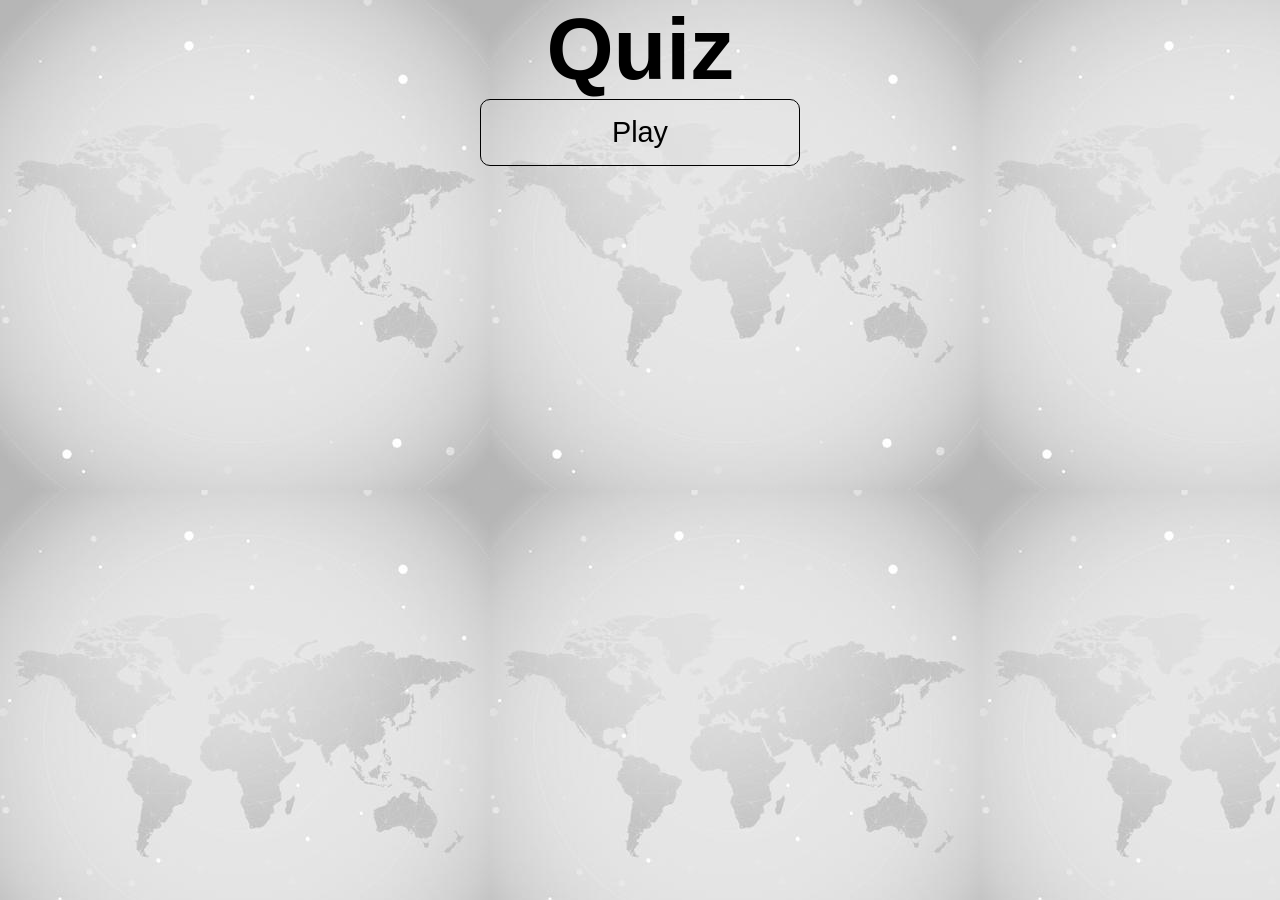
<file: src/index.html>
<!doctype html>
<html lang="en">
    <head>
        <meta charset="utf-8">
        <title>Quiz</title>
        <meta name="description" content="">
        <meta name="viewport" content="width=device-width, initial-scale=1">
        <link rel="stylesheet" href="css/style.css">
    </head>
    <body>
        <div class="container">
            <div id="home" class="center column">
                <h1>Quiz</h1>
                    <a class="btn" href="start.html">Play</a>
            </div>
        </div>
        <script nomodule src="build.js"></script>
    </body>
</html>
</file>
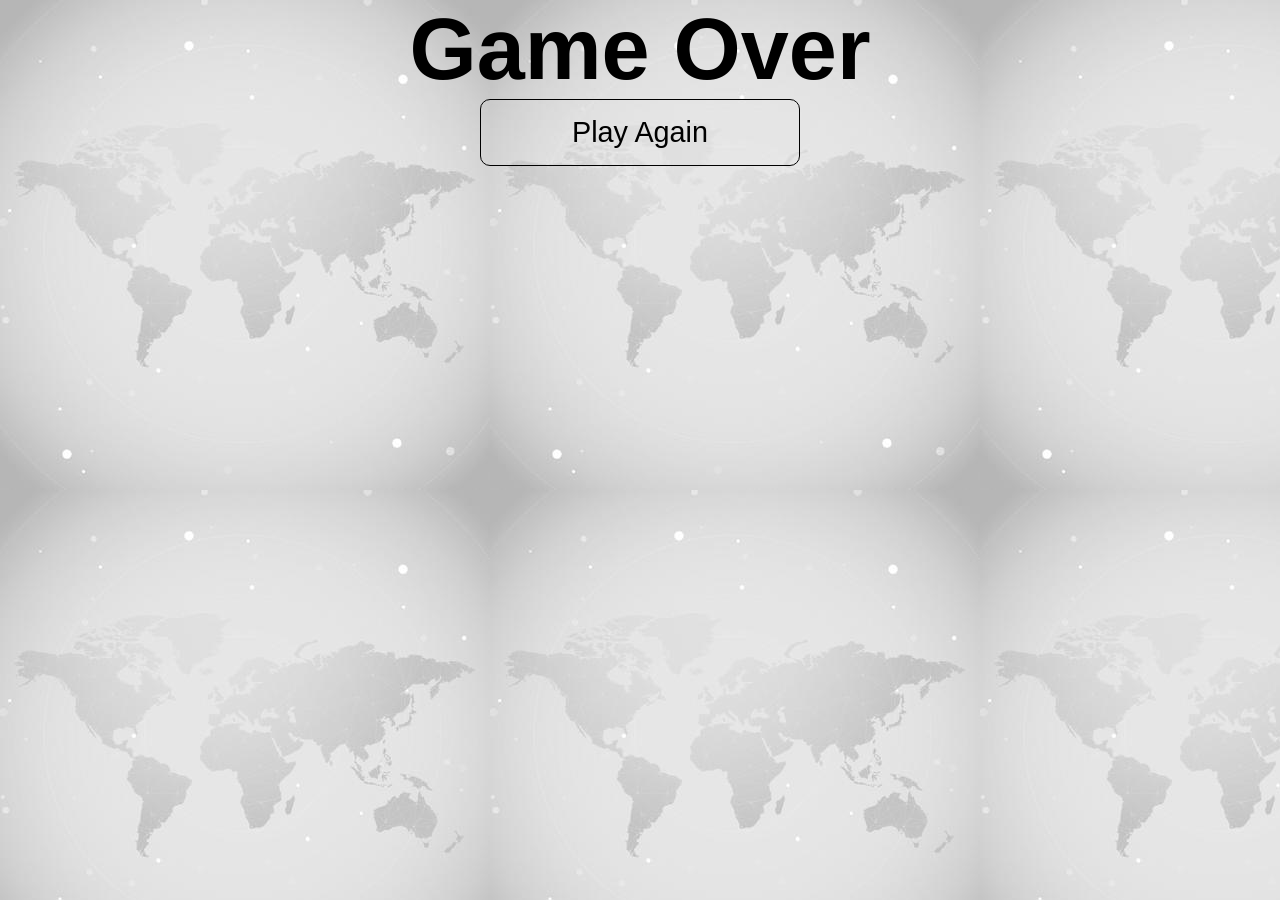
<file: src/end.html>
<!doctype html>
<html lang="en">
    <head>
        <meta charset="utf-8">
        <title>Quiz</title>
        <meta name="description" content="">
        <meta name="viewport" content="width=device-width, initial-scale=1">
        <link rel="stylesheet" href="css/style.css">
        <script type="module" src="js/app.js"></script>
        <script type="module" src="js/quiz.js"></script>
    </head>
    <body>
        <div class="container">
            <div id="home" class="center column">
                <h1>Game Over</h1>
                    <a class="btn" href="start.html">Play Again</a>
                </div>
            </div>
            <script nomodule src="build.js"></script>
    </body>
    </html>
</file>
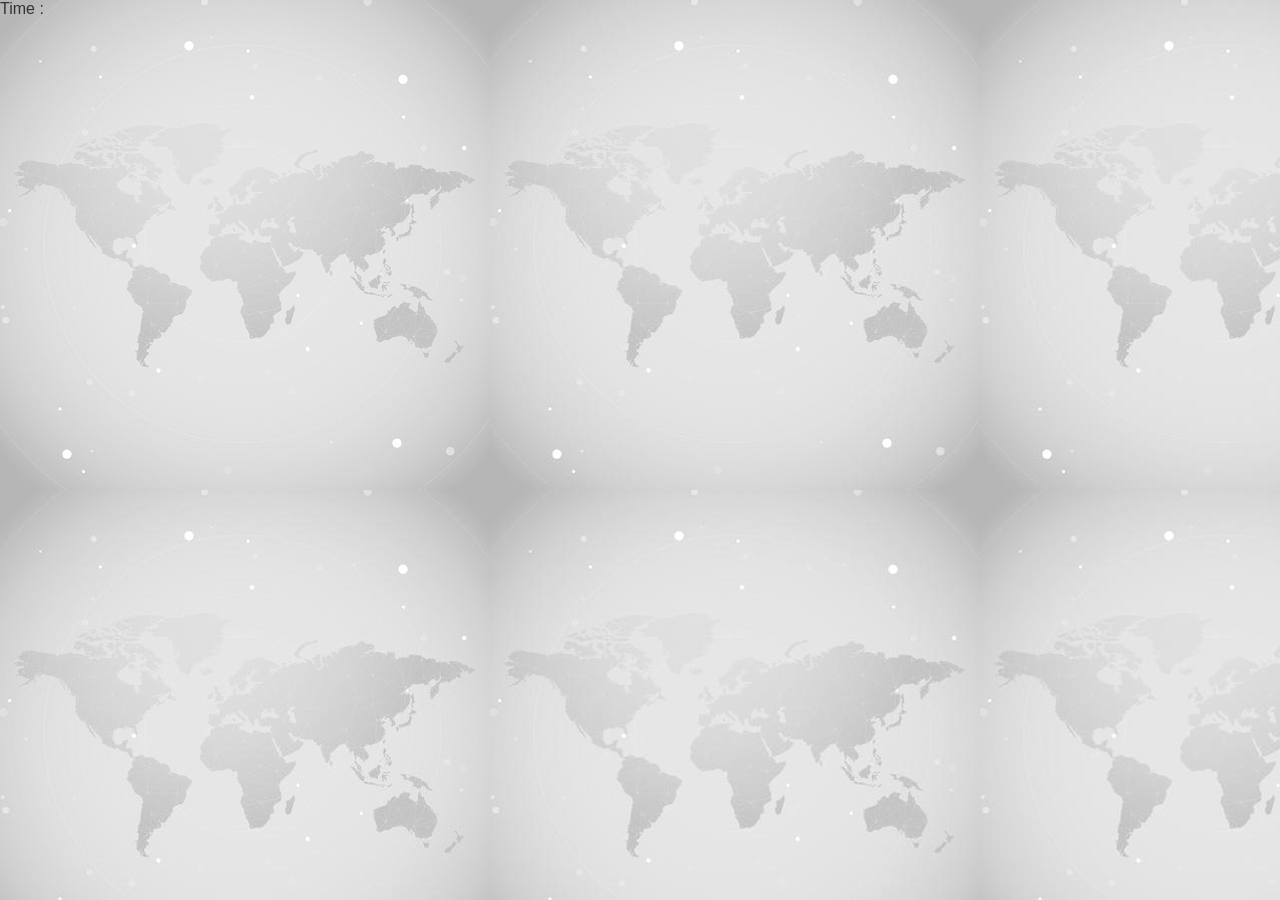
<file: src/quiz.html>
<!DOCTYPE html>
<html lang="en">
  <head>
    <meta name="viewport" content="width=device-width, initial-scale=1.0" />
    <title>Quiz</title>
    <link rel="stylesheet" href="css/style.css">
    <script type="module" src="js/app.js"></script>
    <script type="module" src="js/quiz.js"></script>
  </head>
  <body>
    <div id = "container">
      <p>Time : <span id="quiztime"></span></p>
      <h2 id="quesiton"></h2>
        <div id="home" class="center column">
        </div>
        <div id = "container1" class="center column" >
        </div>
    </div>
    <script nomodule src="build.js"></script>
  </body>
</html>
</file>
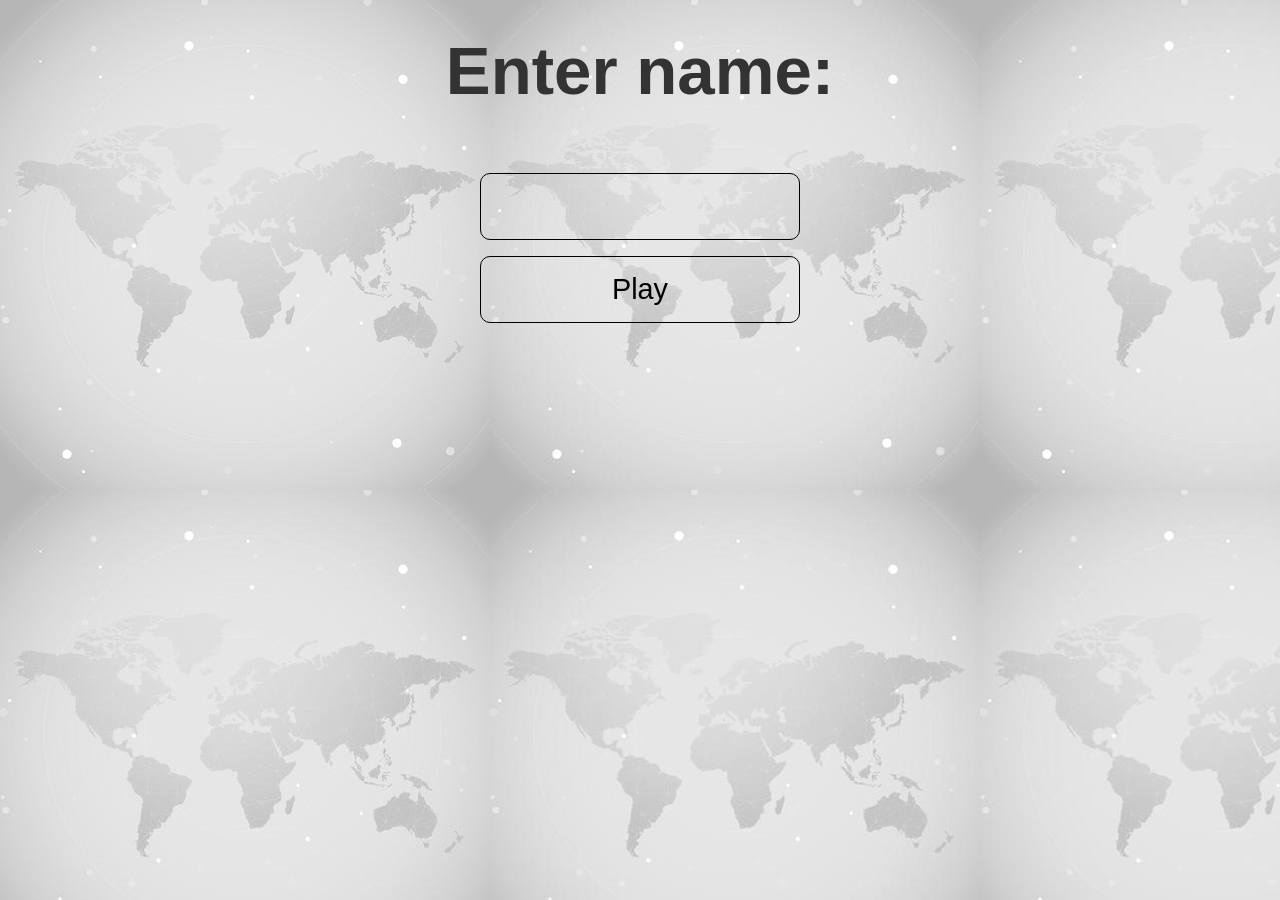
<file: src/start.html>
<!doctype html>
<html lang="en">
    <head>
        <meta charset="utf-8">
        <title>Quiz</title>
        <meta name="description" content="">
        <meta name="viewport" content="width=device-width, initial-scale=1">
        <link rel="stylesheet" href="css/style.css">
       <script type="module" src="js/high.js"></script>
    </head>

    <body>
        <div class='container'>
        <div  class ='column center'>
        <h3> Enter name:</h3>
        <form>
        <input id="emri" type="text" name="name"  required>
        </form>
        <button class="btn" id = "hi" >Play</button>
        </div>
        </div>
        <script nomodule src="build.js"></script>
    </body>

</html>
</file>
<file: src/css/style.css>
body {
    background-image: url("../image/world.jpg");
}

* {
    box-sizing: border-box;
    font-family: Arial, Helvetica, sans-serif;
    margin: 0;
    padding: 0;
    color: #333;
  }

h1 {
  font-size: 5.4rem;
  color: black;
  margin-bottom: 0rem;
}

h2 {
  margin-top:  0rem;
  font-size:4.2rem;
  margin-bottom: 1rem;
  font-weight: 700;
  text-align: center;
}

h3 {margin-top:  2rem;
  font-size: 4.2rem;
  margin-bottom: 4rem;
  font-weight: 700;
  text-align: center;
}
#container {
  width: 100vw;
  height: 100vh;
  justify-content: center;
  align-items: center;
  max-width: 800rem;
  margin: 0 auto;
  justify-content: center;
  align-items: center;
}
.container > * {
  width: 100%;
}
.column {
  display: flex;
  flex-direction: column;
}

.center {
  justify-content: center;
  align-items: center;
}

.btn {
  font-size: 1.8rem;
  padding : 1rem 0;
  width: 20rem;
  text-align: center;
  border: 0.1rem solid black;
  border-radius: 10px;
  margin-bottom: 1rem;
  text-decoration: none;
  color: black;
  background-color: transparent;
}

.btn:hover {
  cursor: pointer;
  box-shadow: .2em .2em .5em rgb(48, 46, 46);
  transform: translateY(-0.1rem);
  transition:transform 150ms;
  color :red
}
.btn:visited {
  color:red;
  background-color: transparent;
}
.btn:focus {
  color:red;
  background-color: transparent;
}


.btn[disabled]:hover {
    cursor: not-allowed;
    box-shadow: none;
    transform: none;
  }



input {
  font-size: 1.8rem;
  padding: 1rem 0;
  width: 20rem;
  text-align: center;
  border: 0.1rem solid black;
  border-radius: 10px;
  margin-bottom: 1rem;
  text-decoration: none;
  color: black;
  background-color: transparent;
}

.name {
  font-size: 1.8rem;
  text-align: center;
  color: black;
}
</file>
